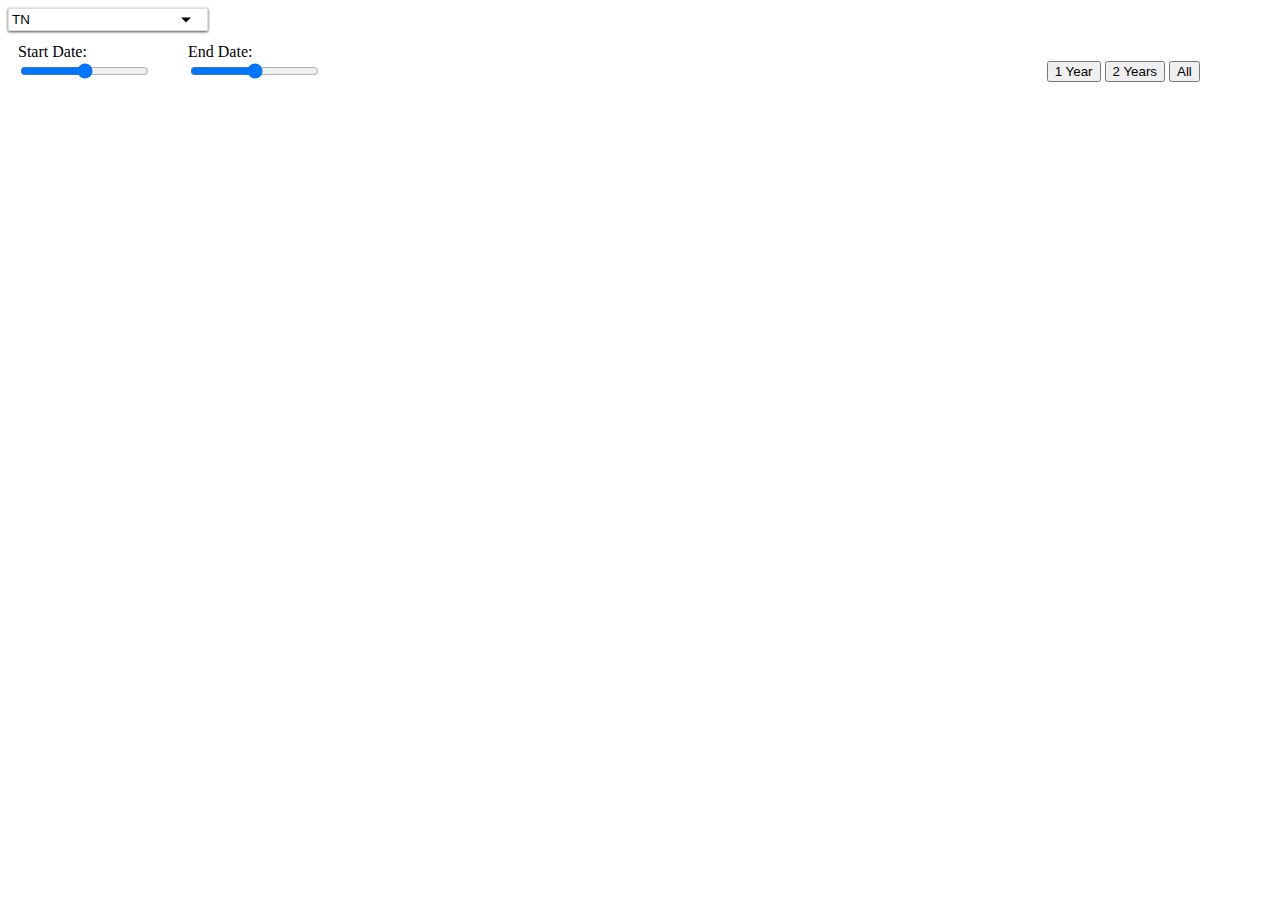
<file: wetland_visualization/Scatterplotsoil/index.html>
<!DOCTYPE html>
<html>
<head>
    <title>Soil Data Scatter Plot</title>
    <script src="https://d3js.org/d3.v6.min.js"></script>
    <style>
        select{width: 200px;
     padding: 3px;
     margin-bottom: 2px;
     border: 1px solid #ddd;
     border-radius: 1px;
     background-color: #fff;
     box-shadow: 0 1px 3px rgba(0, 0, 0, 0.7);
     cursor: pointer;
     outline: none;
     transition: all 0.3s ease;

        }
        /* Hover effect */
select:hover {
    border-color: #888;
}

/* Focus effect */
select:focus {
    box-shadow: 0 0 8px rgba(33, 150, 243, 0.5);
    border-color: #2196F3;
}

/* Option styling */
select option {
    padding: 5px;
    background: #f9f9f9;
    border-bottom: 1px solid #eee;
}

/* Changing the arrow indicator of the dropdown */
select {
    -webkit-appearance: none;
    -moz-appearance: none;
    appearance: none;
    background-image: url('data:image/svg+xml;utf8,<svg fill="black" height="24" viewBox="0 0 24 24" width="24" xmlns="http://www.w3.org/2000/svg"><path d="M7 10l5 5 5-5z"/></svg>');
    background-repeat: no-repeat;
    background-position-x: 95%;
    background-position-y: 50%;
}

/* Responsive design for smaller screens */
@media (max-width: 600px) {
    select {
        width: 100%;
    }
}

#range_container {
    display: flex;           /* Enable Flexbox */
    align-items: center;     /* Align items vertically in the center */
    justify-content: space-between; /* Space out the child elements */
    margin: 10px;
}

#range-selector {
    display: flex;
    flex: 0;
}
#range-selector div {
    margin-right: 10px; /* Add margin between slider elements */
    width: 160px;
}

#range-buttons {
    margin-right: 5%;
}
    

     </style>
</head>
<body>
    <select id="parameter-select">
        <option value="TN">TN</option>
        <option value="TP">TP</option>
        <option value="m3.P">m3.P</option>
        <option value="m3.Fe">Fe</option>
        <option value="m3.Al">Al</option>
        <option value="wEX.P">wEX.P</option>
        <option value="wEX.NH3">NH3</option>
        <option value="wEX.NOx">NOx</option>
        <option value="pH">pH</option>
        <option value="EC">EC</option>
        <option value="SPSC">SPSC</option>
    </select>

    <div id="scatter-plot"></div>

    <div id="range_container">
    <div id="range-selector">
        <div>
            <label for="start-date-slider">Start Date:</label>
            <input type="range" id="start-date-slider">
            <p id="start-date-label"></p>
        </div>
        <div>
            <label for="end-date-slider">End Date:</label>
            <input type="range" id="end-date-slider">
            <p id="end-date-label"></p>
        </div>

    </div>

    
    <div id="range-buttons">
    <button id="btn-1y">1 Year</button>
    <button id="btn-2y">2 Years</button>
    <button id="btn-all">All</button>
    </div>

</div>
    
    <script src="script.js"></script>
</body>
</html>
</file>
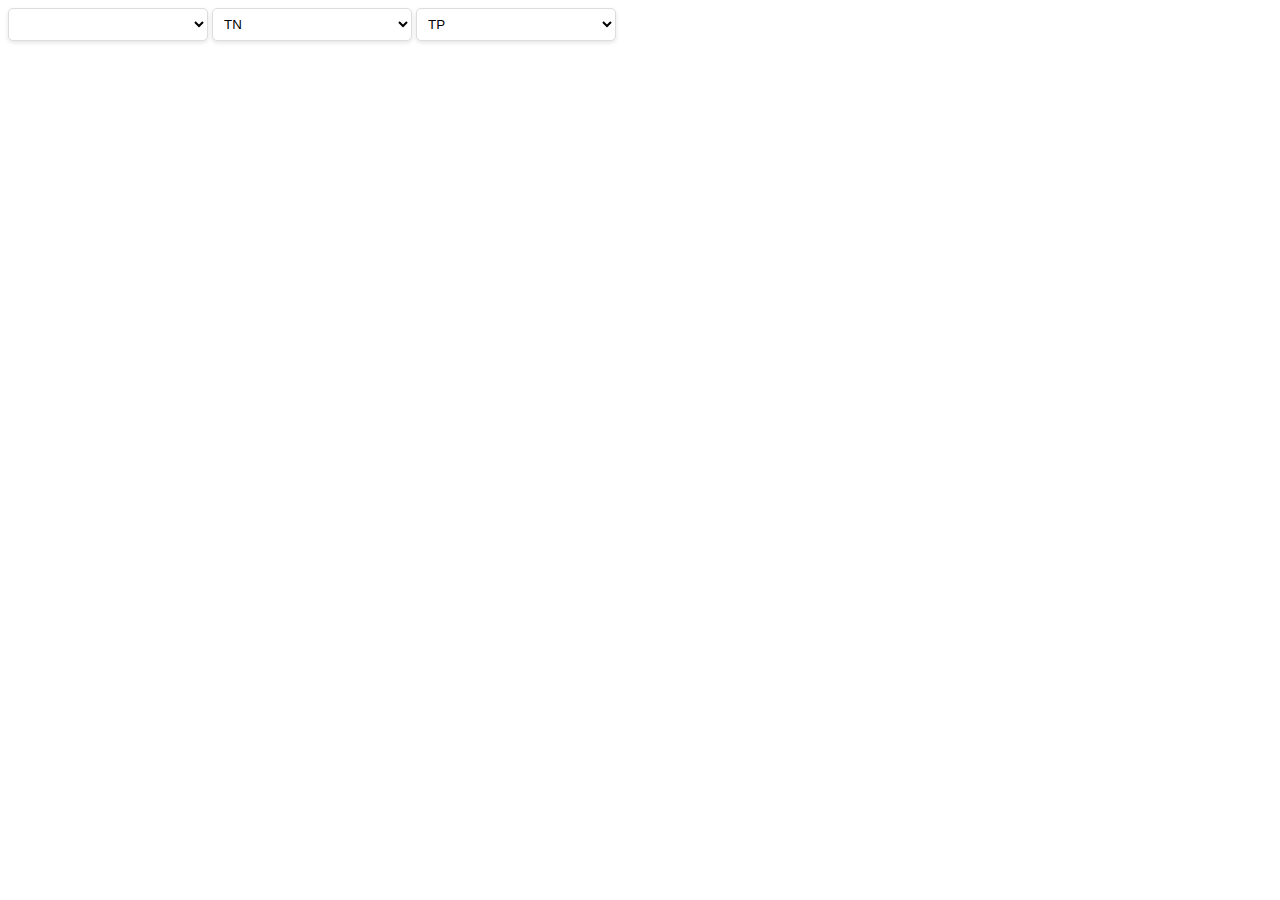
<file: wetland_visualization/WaterScatterGraph/index.html>
<!DOCTYPE html>
<html>
<head>
    <title>D3 Line Graph Visualization</title>
    <script src="https://d3js.org/d3.v6.min.js"></script>
    <style>
        select{width: 200px;
     padding: 7px;
     margin-bottom: 5px;
     border: 1px solid #ddd;
     border-radius: 5px;
     background-color: #fff;
     box-shadow: 0 2px 4px rgba(0, 0, 0, 0.1);
     cursor: pointer;
     outline: none;
     transition: all 0.3s ease;
     /* Hover effect */
select:hover {
    border-color: #888;
}

/* Focus effect */
select:focus {
    box-shadow: 0 0 8px rgba(33, 150, 243, 0.5);
    border-color: #2196F3;
}

/* Option styling */
select option {
    padding: 10px;
    background: #f9f9f9;
    border-bottom: 1px solid #eee;
}

/* Changing the arrow indicator of the dropdown */
select {
    -webkit-appearance: none;
    -moz-appearance: none;
    appearance: none;
    background-image: url('data:image/svg+xml;utf8,<svg fill="black" height="24" viewBox="0 0 24 24" width="24" xmlns="http://www.w3.org/2000/svg"><path d="M7 10l5 5 5-5z"/></svg>');
    background-repeat: no-repeat;
    background-position-x: 95%;
    background-position-y: 50%;
}

/* Responsive design for smaller screens */
@media (max-width: 600px) {
    select {
        width: 100%;
    }
}
        }
     </style>
</head>
<body>

<select id="location-select"></select>
  
<select id="parameter-select">
    <option value="TN">TN</option>
    <option value="TP">TP</option>
    <option value="disNH4">disNH4</option>
    <option value="disNO3">disNO3</option>
    <option value="disPO4">disPO4</option>
    <option value="TDN">TDN</option>
    <option value="TDP">TDP</option>
    <option value="Pool Volume (cu ft)">Pool Volume (cu ft)</option>
</select>

<select id="parameter2-select">
    <option value="TP">TP</option>
    <option value="TN">TN</option>
    <option value="disNH4">disNH4</option>
    <option value="disNO3">disNO3</option>
    <option value="disPO4">disPO4</option>
    <option value="TDN">TDN</option>
    <option value="TDP">TDP</option>
    <option value="Pool Volume (cu ft)">Pool Volume (cu ft)</option>
</select>
<div id="my_dataviz"></div>
    <script src="script.js"></script>
</body>
</html>
</file>
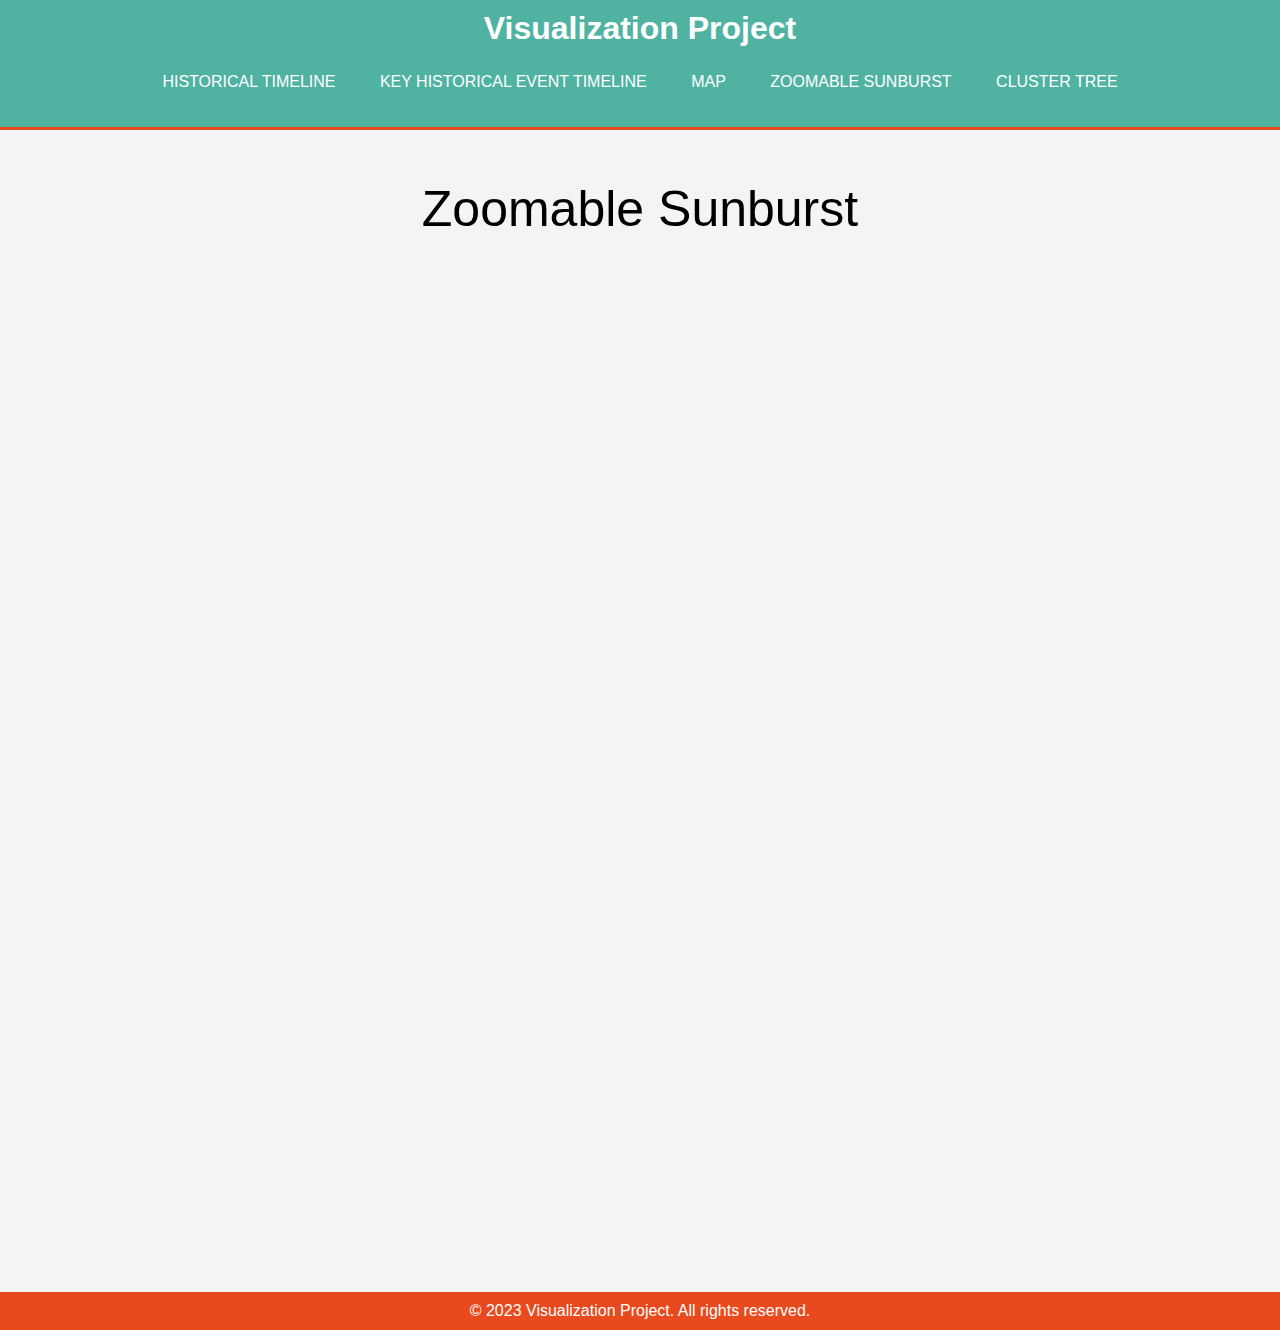
<file: country_coup_visualization/sunburst.html>
<!DOCTYPE html>
<html lang="en">
<head>
    <meta charset="UTF-8">
    <meta name="viewport" content="width=device-width, initial-scale=1.0">
    <title>Visualization Project</title>
    <script src="https://d3js.org/d3.v5.min.js"></script>
    <link rel="stylesheet" href="css/style.css">
</head>
<body>
    <header>
        <div class="container">
            <div id="branding">
                <h1>Visualization Project</h1>
            </div>
            <nav>
                <ul>
                    <li><a href="index.html">Historical Timeline</a></li>
                    <li><a href="timeline.html">Key Historical Event Timeline</a></li>
                    <li><a href="map.html">Map</a></li>
                    <li><a href="sunburst.html">Zoomable Sunburst</a></li>
                    <li><a href="tree.html">Cluster Tree</a></li>
                </ul>
            </nav>
        </div>
    </header>
    <div>
    <p style="text-align: center; font-size: 50px">Zoomable Sunburst</p>
  </div>
  <div id="container">
    <svg id="partitionSVG" width="1000" height="1000"></svg>
  </div>

  <script>
      (function () {
    'use strict';  // Enable strict mode

    
    const formatNumber = d3.format(",d");  // format numbers with commas

    
    const totalWidth = 1500;
    const radiusOfChart = totalWidth / 6;

    // here we can define the arc generator
    const sunburstArc = d3.arc()
            .startAngle(d => d.x0)  // start angle
            .endAngle(d => d.x1)  // end angle
            .padAngle(d => Math.min((d.x1 - d.x0) / 2, 0.005)) 
            .padRadius(radiusOfChart * 1.5)
            .innerRadius(d => d.y0 * radiusOfChart)
            .outerRadius(d => Math.max(d.y0 * radiusOfChart, d.y1 * radiusOfChart - 1));

    // creating partition layout with hierarchy data
    const generatePartition = data => {
        const root = d3.hierarchy(data)
                .sum(d => d.size)
                .sort((a, b) => b.value - a.value);
        return d3.partition()
                 .size([2 * Math.PI, root.height + 1])
                 (root);
    };

    // Loading JSON data
    d3.json('countries.json').then((data) => {
        console.log(data);
      
        const rdata = generatePartition(data);
        // Create a color scale based on the number of children
        const colorScale = d3.scaleOrdinal()
                .range(d3.quantize(d3.interpolateRainbow, data.children.length + 1));

        rdata.each(d => d.current = d);

        // Select the SVG element / set styles for the canvas
        const svgCanvas = d3.select('#partitionSVG')
                .style("width", "100%")
                .style("height", "auto")
                .style("font", "9px sans-serif");

        const groupElement = svgCanvas.append("g")
                .attr("transform", `translate(${totalWidth / 2},${totalWidth / 2})`);

        // Append path elements for each arc
        const pathElements = groupElement.append("g")
                .selectAll("path")
                .data(rdata.descendants().slice(1))
                .join("path")
                .attr("fill", d => {
                    while (d.depth > 1) d = d.parent;
                    return colorScale(d.data.name);
                })
                .attr("fill-opacity", d => checkVisibility(d.current) ? (d.children ? 0.6 : 0.4) : 0)
                .attr("d", d => sunburstArc(d.current)); // Draw each arc

        pathElements.filter(d => d.children)
                .style("cursor", "pointer")
                .on("click", onClick);

        // Add title tooltips to each arc
        pathElements.append("title")
                .text(d => `${d.ancestors().map(d => d.data.name).reverse().join("/")}\n${formatNumber(d.value)}`);

        // Add text labels to each arc
        const labelElements = groupElement.append("g")
                .attr("pointer-events", "none")
                .attr("text-anchor", "middle")
                .style("user-select", "none")
                .selectAll("text")
                .data(rdata.descendants().slice(1))
                .join("text")
                .attr("dy", "0.35em")
                .attr("fill-opacity", d => +checkLabelVisibility(d.current))
                .attr("transform", d => labelPlacement(d.current))
                .text(d => d.data.name);

        // Append a central circle for resetting the zoom level
        const centrald = groupElement.append("circle")
                .datum(rdata)
                .attr("r", radiusOfChart)
                .attr("fill", "none")
                .attr("pointer-events", "all")
                .on("click", onClick);

        
        function onClick(clickedData) {
            centrald.datum(clickedData.parent || rdata);

            rdata.each(d => d.target = {
                    x0: Math.max(0, Math.min(1, (d.x0 - clickedData.x0) / (clickedData.x1 - clickedData.x0))) * 2 * Math.PI,
                    x1: Math.max(0, Math.min(1, (d.x1 - clickedData.x0) / (clickedData.x1 - clickedData.x0))) * 2 * Math.PI,
                    y0: Math.max(0, d.y0 - clickedData.depth),
                    y1: Math.max(0, d.y1 - clickedData.depth)
                });

            const t = groupElement.transition().duration(750);

            pathElements.transition(t)
                .tween("data", d => {
                    const i = d3.interpolate(d.current, d.target);
                    return t => d.current = i(t);
                })
                .filter(function (d) {
                    return +this.getAttribute("fill-opacity") || checkVisibility(d.target);
                })
                .attr("fill-opacity", d => checkVisibility(d.target) ? (d.children ? 0.6 : 0.4) : 0)
                .attrTween("d", d => () => sunburstArc(d.current));

            labelElements.filter(function (d) {
                return +this.getAttribute("fill-opacity") || checkLabelVisibility(d.target);
            }).transition(t)
                    .attr("fill-opacity", d => +checkLabelVisibility(d.target))
                    .attrTween("transform", d => () => labelPlacement(d.current));
        }

        


        
function labelPlacement(d) {
    const midAngleDegrees = ((d.x0 + d.x1) / 2) * (180 / Math.PI) - 90;
    const labelRadius = (d.y0 + d.y1) / 2 * radiusOfChart;
    const rotationAdjustment = midAngleDegrees < 90 ? 0 : 180;

    return `rotate(${midAngleDegrees}) translate(${labelRadius},0) rotate(${rotationAdjustment})`;
}

        
        function checkVisibility(d) {
            return d.y1 <= 3 && d.y0 >= 1 && d.x1 > d.x0;
        }

    
        function checkLabelVisibility(d) {
            return d.y1 <= 3 && d.y0 >= 1 && (d.y1 - d.y0) * (d.x1 - d.x0) > 0.03;
        }
    });

}());

  </script>
    <footer>
        <p class="copyright">&copy; 2023 Visualization Project. All rights reserved.</p>
    </footer>
</body>
</html>
</file>
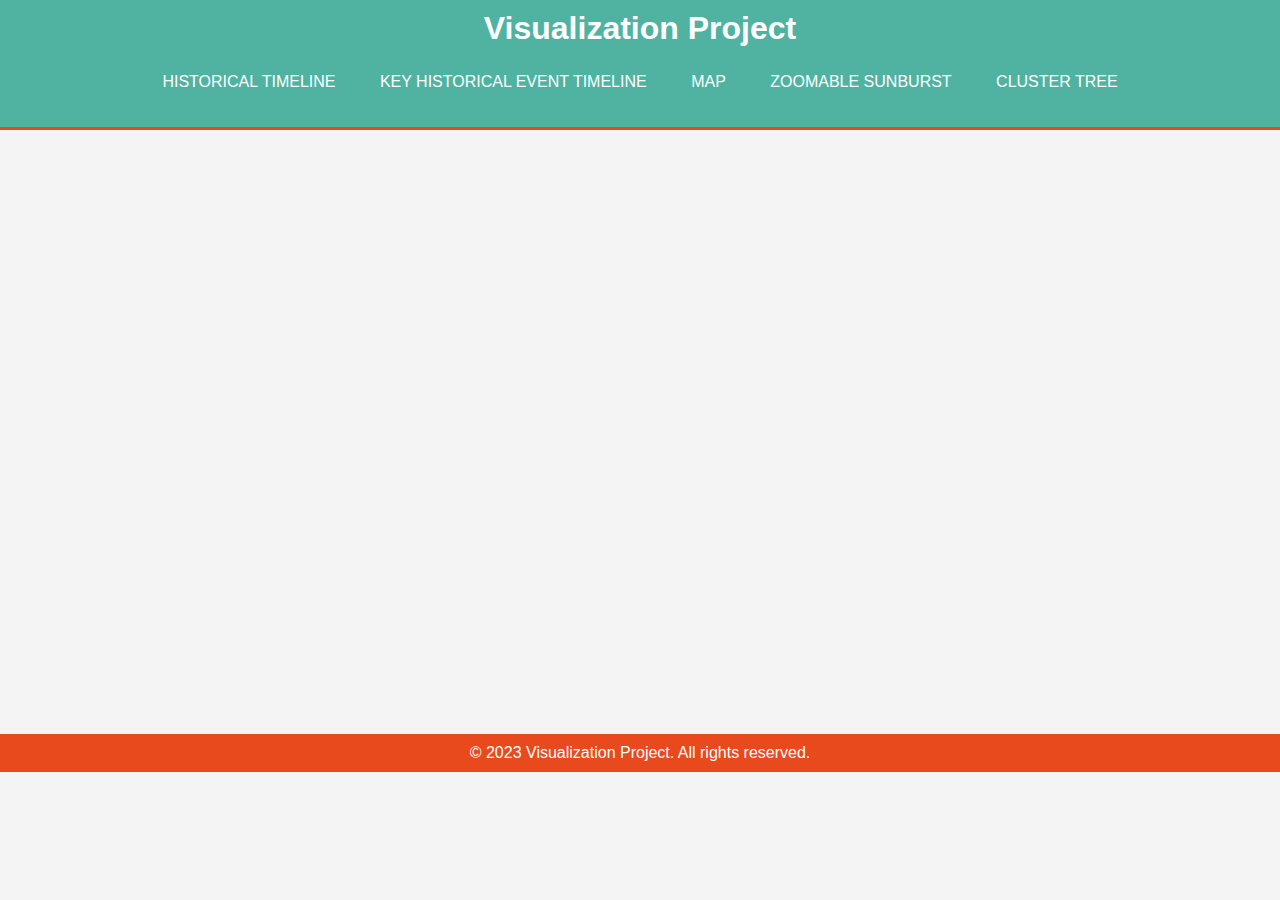
<file: country_coup_visualization/tree.html>
<!DOCTYPE html>
<html lang="en">
<head>
    <meta charset="UTF-8">
    <meta name="viewport" content="width=device-width, initial-scale=1.0">
    <title>Visualization Project</title>
    <script src="https://d3js.org/d3.v5.min.js"></script>
    <link rel="stylesheet" href="css/style.css">
</head>
<body>
    <header>
        <div class="container">
            <div id="branding">
                <h1>Visualization Project</h1>
            </div>
            <nav>
                <ul>
                    <li><a href="index.html">Historical Timeline</a></li>
                    <li><a href="timeline.html">Key Historical Event Timeline</a></li>
                    <li><a href="map.html">Map</a></li>
                    <li><a href="sunburst.html">Zoomable Sunburst</a></li>
                    <li><a href="tree.html">Cluster Tree</a></li>
                </ul>
            </nav>
        </div>
    </header>
    
  <div id="container">
    <svg id="treeSVG" width="960" height="600"></svg>
  </div>

  <script>
      d3.json("countries_tree.json").then(function(dataset) {

  // Configure margins and canvas dimensions
  var chartMargin = {top: 40, right: 200, bottom: 40, left: 200},
  chartHeight = 1000 - chartMargin.top - chartMargin.bottom,
      chartWidth = 5200 - chartMargin.left - chartMargin.right;

  // Create an SVG canvas
  var svgCanvas = d3.select("#treeSVG")
    .attr("height", chartHeight + chartMargin.top + chartMargin.bottom)
    .attr("width", chartWidth + chartMargin.right + chartMargin.left)
    .append("g")
    .attr("transform", "translate(" + chartMargin.left + "," + chartMargin.top + ")");

    var animDuration = 750;
    var rootNode;
    var indexCounter = 0;


  //  setup of layout
  var treeLayout = d3.tree()
      .size([chartHeight, chartWidth])
      .separation(function(a, b) {
          return a.parent === b.parent ? 1 : 2;
      });

  // Process hierarchy data
  rootNode = d3.hierarchy(dataset, function(d) { return d.children; });
  rootNode.x0 = chartHeight / 2;
  rootNode.y0 = 0;

  // Initialize the display to show a few nodes
  rootNode.children.forEach(toggleCollapse);

  updateChart(rootNode);

  // Collapse the node and all its children
  function toggleCollapse(node) {
    if(node.children) {
      node._children = node.children;
      node._children.forEach(toggleCollapse);
      node.children = null;
    }
  }

  // Update the nodes and links
  function updateChart(sourceNode) {
    var treeData = treeLayout(rootNode);
    var nodeData = treeData.descendants(),
        linkData = treeData.descendants().slice(1);

    // Normalize for fixed-depth
    nodeData.forEach(function(d) { d.y = d.depth * 180; });

    // Node selection and enter node group
    var nodeGroup = svgCanvas.selectAll('g.nodeGroup')
        .data(nodeData, function(d) { return d.id || (d.id = ++indexCounter); });

    var nodeEnterGroup = nodeGroup.enter().append('g')
        .attr('class', 'nodeGroup')
        .attr("transform", function(d) {
          return "translate(" + sourceNode.y0 + "," + sourceNode.x0 + ")";
        })
        .on('click', handleNodeClick);

    // Add node circles
    nodeEnterGroup.append('circle')
        .attr('r', 5)
        .attr('class', 'nodeCircle')
        .style("fill", function(d) {
            return d3.schemeCategory10[d.depth % 10];
        });

    // Add node text
    nodeEnterGroup.append('text')
    .attr("dy", ".35em")
    .attr("x", function(d) {
        return d.children || d._children ? -13 : 13;
    })
    .attr("text-anchor", function(d) {
        return d.children || d._children ? "end" : "start";
    })
    .style("font-weight", "bold")
    .text(function(d) { return d.data.name; });

    // Node update
    var nodeUpdateGroup = nodeEnterGroup.merge(nodeGroup);

    nodeUpdateGroup.transition()
      .duration(animDuration)
      .attr("transform", function(d) { 
          return "translate(" + d.y + "," + d.x + ")";
      });

    // Update node attributes and style
    nodeUpdateGroup.select('circle.nodeCircle')
      .attr('r', 10)
      .style("fill", function(d) {
          return d3.schemeCategory10[d.depth % 10];
      })
      .attr('cursor', 'pointer');

    // Node exit transition
    var nodeExitGroup = nodeGroup.exit().transition()
        .duration(animDuration)
        .attr("transform", function(d) {
            return "translate(" + sourceNode.y + "," + sourceNode.x + ")";
        })
        .remove();

    nodeExitGroup.select('circle')
      .attr('r', 1e-6);

    nodeExitGroup.select('text')
      .style('fill-opacity', 1e-6);

    // Link section
    var linkPath = svgCanvas.selectAll('path.linkPath')
        .data(linkData, function(d) { return d.id; });

    var linkEnter = linkPath.enter().insert('path', "g")
        .attr("class", "linkPath")
        .style("stroke", function(d) {
          return d3.schemeCategory10[d.depth % 10];
        })
        .attr('d', function(d) {
          var origin = {x: sourceNode.x0, y: sourceNode.y0};
          return straightPath(origin, origin);
        });

    // Link update
    var linkUpdate = linkEnter.merge(linkPath);

    linkUpdate.transition()
        .duration(animDuration)
        .attr('d', function(d) { return straightPath(d, d.parent) });

    // Link exit transition
    var linkExit = linkPath.exit().transition()
        .duration(animDuration)
        .attr('d', function(d) {
          var origin = {x: sourceNode.x, y: sourceNode.y};
          return straightPath(origin, origin);
        })
        .remove();

    // Stash the old positions for transition
    nodeData.forEach(function(d) {
      d.y0 = d.y;
      d.x0 = d.x;
    });

    // Draw a straight path from parent to the child nodes
    function straightPath(s, d) {
      return `M ${s.y},${s.x} L ${d.y},${d.x}`;
    }

    // Toggle children on click
    function handleNodeClick(clickedNode) {
      if (clickedNode.children) {
          clickedNode._children = clickedNode.children;
          clickedNode.children = null;
        } else {
          clickedNode.children = clickedNode._children;
          clickedNode._children = null;
        }
      updateChart(clickedNode);
    }
  }
});

  </script>
    <footer>
        <p class="copyright">&copy; 2023 Visualization Project. All rights reserved.</p>
    </footer>
</body>
</html>
</file>
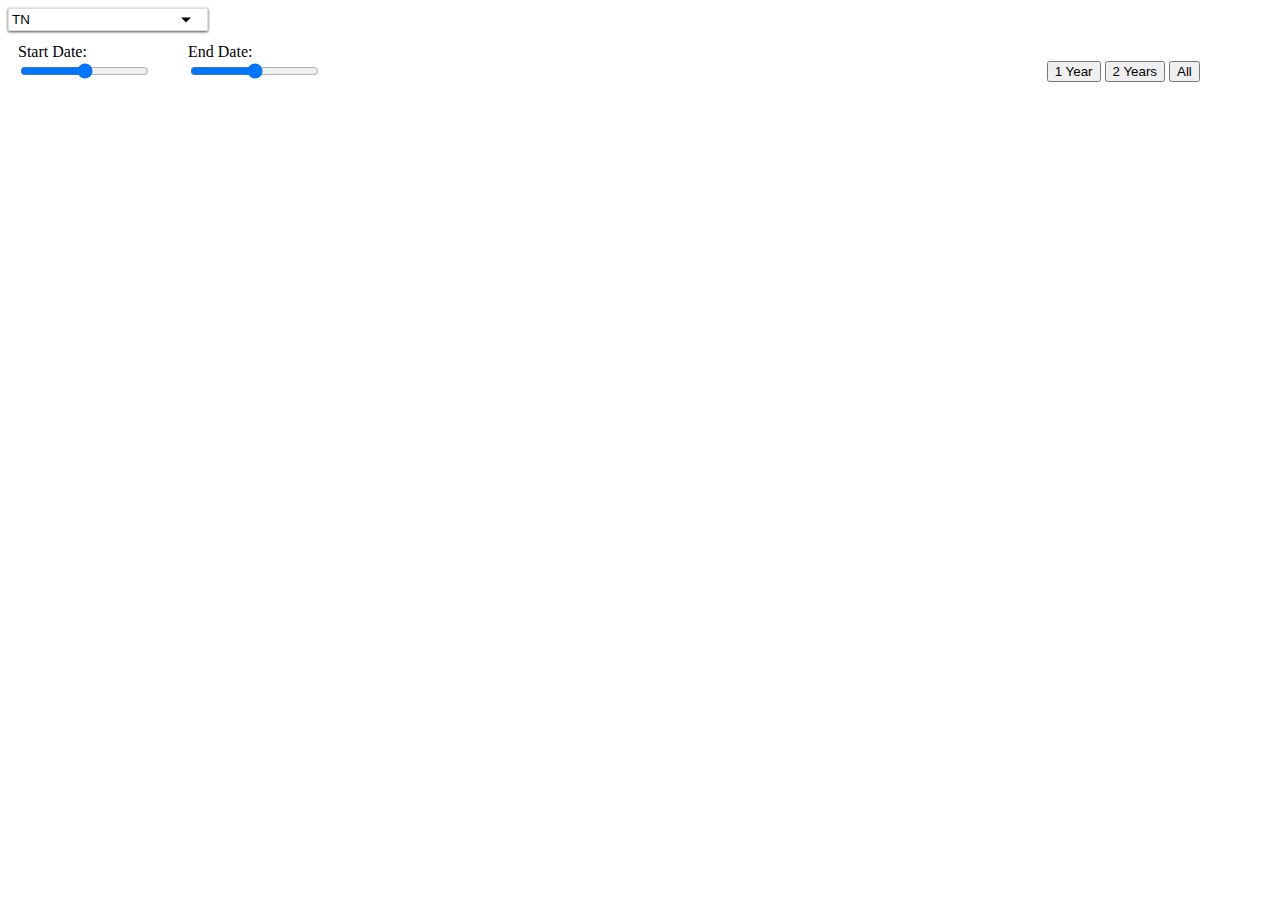
<file: wetland_visualization/ScatterPlotWater/index1.html>
<!DOCTYPE html>
<html>
<head>
    <title>Water Data Scatter Plot</title>
    <script src="https://d3js.org/d3.v6.min.js"></script>
    <style>
       select{width: 200px;
    padding: 3px;
    margin-bottom: 2px;
    border: 1px solid #ddd;
    border-radius: 1px;
    background-color: #fff;
    box-shadow: 0 1px 3px rgba(0, 0, 0, 0.7);
    cursor: pointer;
    outline: none;
    transition: all 0.3s ease;
       }
       /* Hover effect */
select:hover {
    border-color: #888;
}

/* Focus effect */
select:focus {
    box-shadow: 0 0 8px rgba(33, 150, 243, 0.5);
    border-color: #2196F3;
}

/* Option styling */
select option {
    padding: 5px;
    background: #f9f9f9;
    border-bottom: 1px solid #eee;
}

/* Changing the arrow indicator of the dropdown */
select {
    -webkit-appearance: none;
    -moz-appearance: none;
    appearance: none;
    background-image: url('data:image/svg+xml;utf8,<svg fill="black" height="24" viewBox="0 0 24 24" width="24" xmlns="http://www.w3.org/2000/svg"><path d="M7 10l5 5 5-5z"/></svg>');
    background-repeat: no-repeat;
    background-position-x: 95%;
    background-position-y: 50%;
}

/* Responsive design for smaller screens */
@media (max-width: 600px) {
    select {
        width: 100%;
    }
}
#range_container {
    display: flex;           /* Enable Flexbox */
    align-items: center;     /* Align items vertically in the center */
    justify-content: space-between; /* Space out the child elements */
    margin: 10px;
}

#range-selector {
    display: flex;
    flex: 0;
}
#range-selector div {
    margin-right: 10px; /* Add margin between slider elements */
    width: 160px;
}

#range-buttons {
    margin-right: 5%;
}
    

    </style>
</head>
<body>
    
    <select id="parameter-select">
        <option value="TN">TN</option>
    <option value="TP">TP</option>
    <option value="disNH4">disNH4</option>
    <option value="disNO3">disNO3</option>
    <option value="disPO4">disPO4</option>
    <option value="TDN">TDN</option>
    <option value="TDP">TDP</option>
    <option value="Pool Volume (cu ft)">Pool Volume (cu ft)</option>
    </select>

    <div id="scatter-plot"></div>

    <div id="range_container">
    <div id="range-selector">
        <div>
            <label for="start-date-slider">Start Date:</label>
            <input type="range" id="start-date-slider">
            <p id="start-date-label"></p>
        </div>
        <div>
            <label for="end-date-slider">End Date:</label>
            <input type="range" id="end-date-slider">
            <p id="end-date-label"></p>
        </div>

    </div>

    
    <div id="range-buttons">
    <button id="btn-1y">1 Year</button>
    <button id="btn-2y">2 Years</button>
    <button id="btn-all">All</button>
    </div>

</div>

    
    
    

    <script src="script1.js"></script>
</body>
</html>
</file>
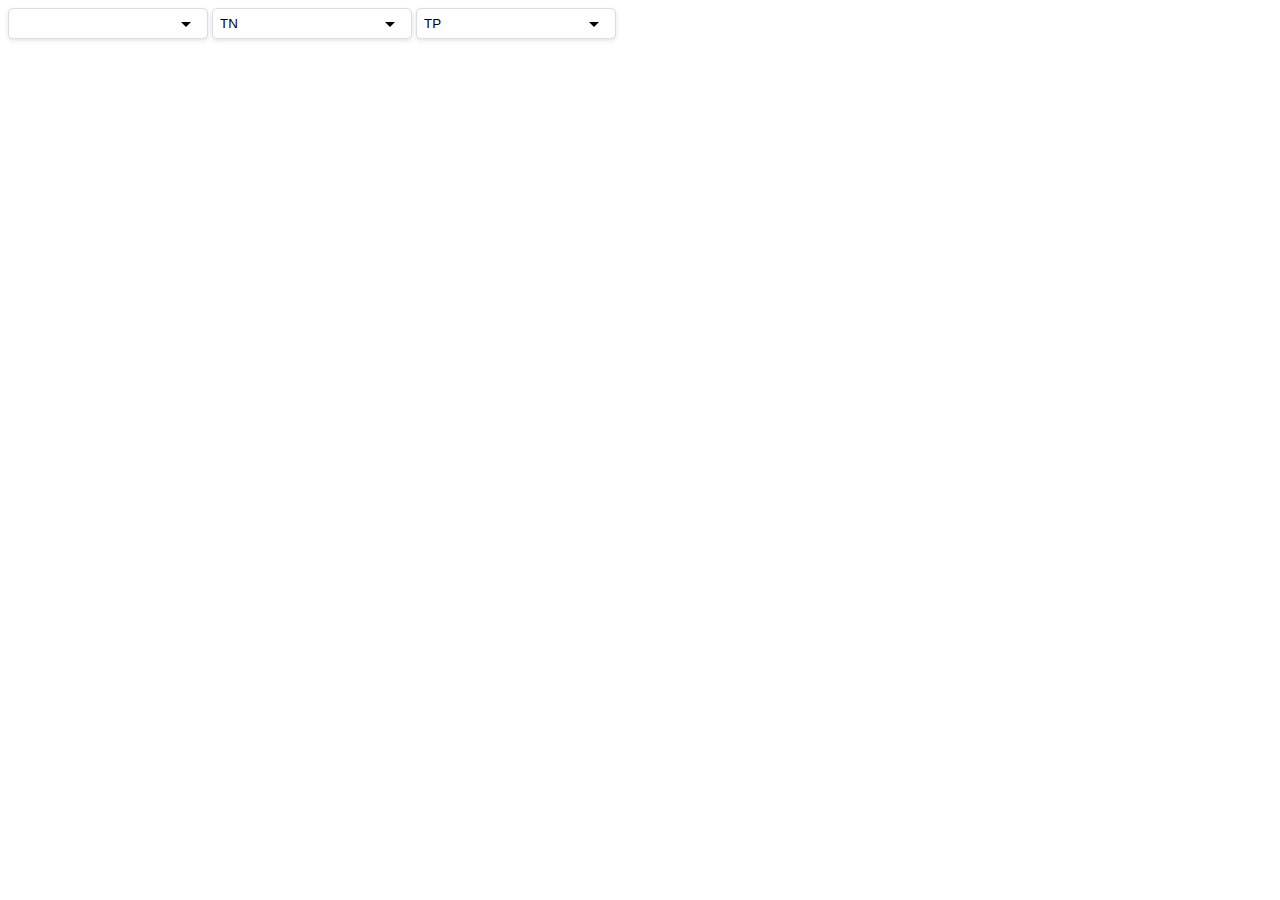
<file: wetland_visualization/SoilScatteGraph/index1.html>
<!DOCTYPE html>
<html>
<head>
    <title>D3 Line Graph Visualization</title>
    <script src="https://d3js.org/d3.v6.min.js"></script>
    <style>
    select{width: 200px;
     padding: 7px;
     margin-bottom: 5px;
     border: 1px solid #ddd;
     border-radius: 5px;
     background-color: #fff;
     box-shadow: 0 2px 4px rgba(0, 0, 0, 0.1);
     cursor: pointer;
     outline: none;
     transition: all 0.3s ease;
        }
        /* Hover effect */
select:hover {
    border-color: #888;
}

/* Focus effect */
select:focus {
    box-shadow: 0 0 8px rgba(33, 150, 243, 0.5);
    border-color: #2196F3;
}

/* Option styling */
select option {
    padding: 10px;
    background: #f9f9f9;
    border-bottom: 1px solid #eee;
}

/* Changing the arrow indicator of the dropdown */
select {
    -webkit-appearance: none;
    -moz-appearance: none;
    appearance: none;
    background-image: url('data:image/svg+xml;utf8,<svg fill="black" height="24" viewBox="0 0 24 24" width="24" xmlns="http://www.w3.org/2000/svg"><path d="M7 10l5 5 5-5z"/></svg>');
    background-repeat: no-repeat;
    background-position-x: 95%;
    background-position-y: 50%;
}

/* Responsive design for smaller screens */
@media (max-width: 600px) {
    select {
        width: 100%;
    }
}
     </style>
</head>

<body>

<select id="location-select"></select>
  
<select id="parameter-select">
    <option value="TN">TN</option>
    <option value="TP">TP</option>
    <option value="m3.P">m3.P</option>
    <option value="m3.Fe">Fe</option>
    <option value="m3.Al">Al</option>
    <option value="wEX.P">wEX.P</option>
    <option value="wEX.NH3">NH3</option>
    <option value="wEX.NOx">NOx</option>
    <option value="pH">pH</option>
    <option value="EC">EC</option>
    <option value="SPSC">SPSC</option>
</select>

<select id="parameter2-select">
    <option value="TP">TP</option>
    <option value="TN">TN</option>
    <option value="m3.P">m3.P</option>
    <option value="m3.Fe">Fe</option>
    <option value="m3.Al">Al</option>
    <option value="wEX.P">wEX.P</option>
    <option value="wEX.NH3">NH3</option>
    <option value="wEX.NOx">NOx</option>
    <option value="pH">pH</option>
    <option value="EC">EC</option>
    <option value="SPSC">SPSC</option>
</select>
<div id="my_dataviz"></div>
    <script src="script1.js"></script>
</body>
</html>
</file>
<file: country_coup_visualization/css/style.css>
body {
    font-family: Arial, sans-serif;
    margin: 0;
    padding: 0;
    background-color: #f4f4f4;
}
.container {
    width: 80%;
    max-width: 1200px; /* Maximum width of the container */
    margin: auto;
    overflow: hidden;
}
header {
    background: #50b3a2;
    color: white;
    padding: 10px 0; /* Reduced padding for smaller screens */
    min-height: 70px;
    border-bottom: #e8491d 3px solid;
}
header a {
    color: #ffffff;
    text-decoration: none;
    text-transform: uppercase;
    font-size: 16px;
}
header ul {
    padding: 0;
    list-style: none;
    text-align: center; /* Center align for smaller screens */
}
header li {
    display: inline-block; /* Changed from inline to inline-block */
    margin: 10px 20px; /* Consistent margin for all sides */
}
header #branding {
    text-align: center; /* Center branding for smaller screens */
    width: 100%; /* Full width for smaller screens */
    float: none; /* Remove float for smaller screens */
}
header #branding h1 {
    margin: 0;
}
header nav {
    clear: both; /* Clear float */
    text-align: center; /* Center align nav for smaller screens */
}
footer {
    background-color: #e8491d;
    color: white;
    text-align: center;
    padding: 10px 0;
    position: relative; /* Changed from fixed to relative */
    width: 100%;
}
.copyright {
    margin: 0;
    padding: 0;
}
@media (max-width: 768px) {
    .container, header nav, header #branding, header li {
        width: 100%;
    }
    header li {
        margin: 10px 0; /* Stack the links vertically */
    }
    header a {
        font-size: 14px; /* Smaller font size for smaller screens */
    }
}
@media (max-width: 480px) {
    header li {
        display: block; /* Each link as a block for smaller screens */
    }
}
</file>
